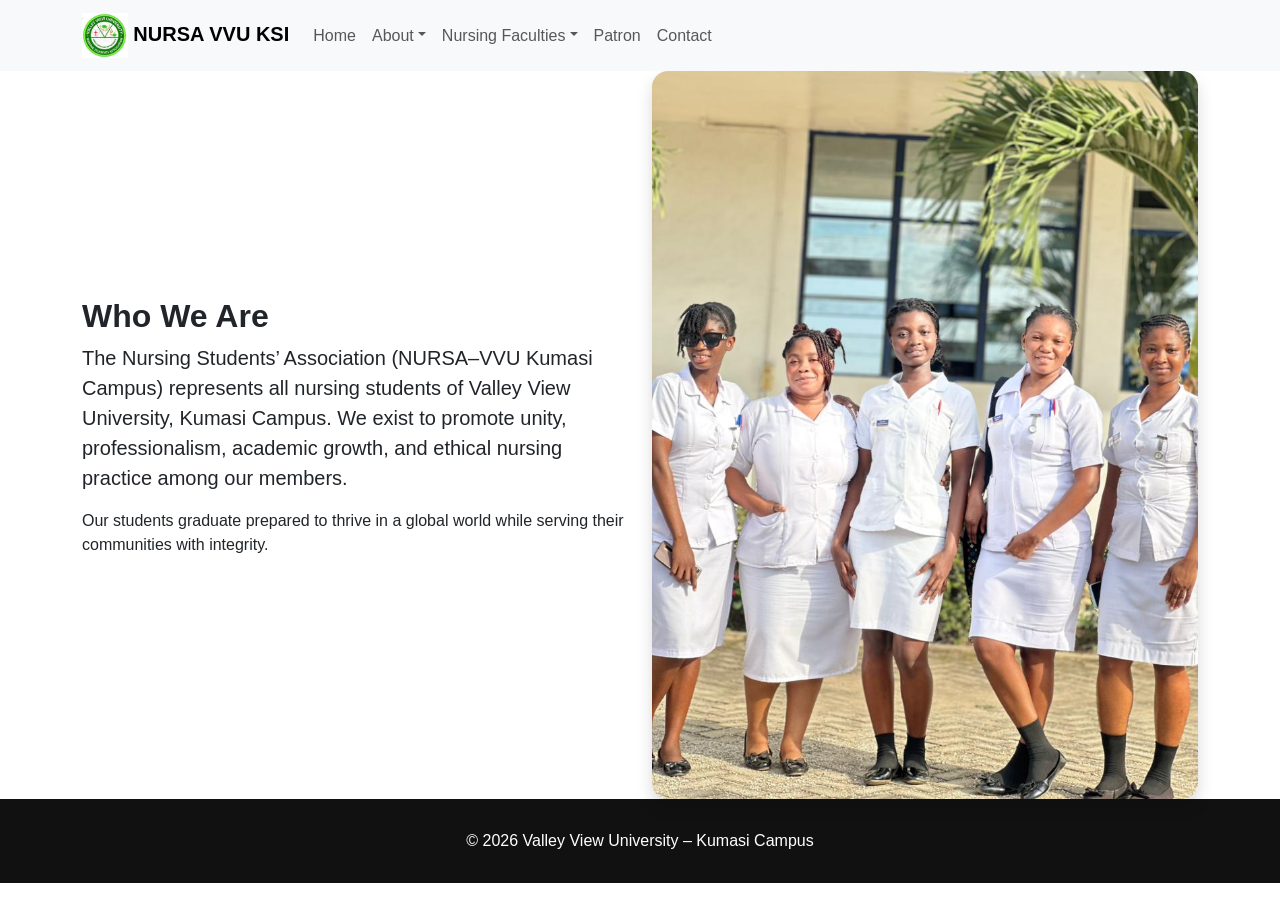
<file: About.html>
<!DOCTYPE html>
<html lang="en">
<head>
<meta charset="UTF-8">
<meta name="viewport" content="width=device-width, initial-scale=1.0">

<title>VVU KC|NURSA|About </title>

<link href="https://cdn.jsdelivr.net/npm/bootstrap@5.3.2/dist/css/bootstrap.min.css" rel="stylesheet">

<link href="https://cdn.jsdelivr.net/npm/bootstrap@5.3.3/dist/css/bootstrap.min.css" rel="stylesheet">
<script src="https://cdn.jsdelivr.net/npm/bootstrap@5.3.3/dist/js/bootstrap.bundle.min.js"></script>
 <link href="https://cdn.jsdelivr.net/npm/bootstrap@5.3.3/dist/css/bootstrap.min.css" rel="stylesheet">
  <script src="https://cdn.jsdelivr.net/npm/bootstrap@5.3.3/dist/js/bootstrap.bundle.min.js"></script>


<style>

body{
    font-family: 'Segoe UI', sans-serif;
}

/* NAVBAR */
.navbar{
    backdrop-filter: blur(10px);
}
.nav-logo{
    height:45px;
    width:auto;
    object-fit:contain;
}

/* HERO 
.hero{
    height: 95vh;
    background:
    linear-gradient(rgba(0,0,0,.75), rgba(0,0,0,.75));
    background-size: cover;
    background-position:center;
    color:white;
    display:flex;
    align-items:center;
}*/

.hero h1{
    font-size:4rem;
    font-weight:800;
}

.btn-warning{
    padding:12px 30px;
    font-size:18px;
}

/* STATS */
.stats{
    background:linear-gradient(135deg,#067516,#0040a8);
    color:white;
    padding:60px 0;
}

.stats h2{
    font-size:2.8rem;
    font-weight:800;
}

/* PROGRAM CARDS */
.card{
    border:none;
    border-radius:18px;
    transition:.4s;
}

.card:hover{
    transform:translateY(-12px);
    box-shadow:0 20px 40px rgba(0,0,0,.15);
}

/* CAMPUS GRID */
.grid img{
    border-radius:20px;
    transition:.4s;
}

.grid img:hover{
    transform:scale(1.05);
}

/* CTA */
.cta{
    background:linear-gradient(135deg,#067516,#0040a8);
    color:white;
    padding:80px 20px;
    border-radius:20px;
}

/* FOOTER */
footer{
    background:#111;
    color:white;
    padding:30px;
}

</style>
</head>

<body>

<!-- NAVBAR -->
<nav class="navbar navbar-expand-lg bg-light justify-content-center bg-primary sticky-top">
<div class="container">
<a class="navbar-brand fw-bold" href="#" onclick="loadPage('home')">

<img src="assets/logo.jpeg" 
     alt="NSA Logo"
     class="nav-logo">

<span>NURSA VVU KSI</span>

</a>

<button class="navbar-toggler" data-bs-toggle="collapse" data-bs-target="#nav">
<span class="navbar-toggler-icon"></span>
</button>

<div class="collapse navbar-collapse" id="nav">
  <ul class="navbar-nav">
    <li class="nav-item">
      <a class="nav-link" href="index.html">Home</a>
    </li>
   <li class="nav-item dropdown">
          <a class="nav-link dropdown-toggle" href="About.html" role="button" data-bs-toggle="dropdown">About</a>
          <ul class="dropdown-menu">
            <li><a class="dropdown-item" href="#">Who We Are</a></li>
            <li><a class="dropdown-item" href="#">Faculty</a></li>
            <li><a class="dropdown-item" href="#">Executives</a></li>
          </ul>
        </li>
 
    <li class="nav-item dropdown">
          <a class="nav-link dropdown-toggle" href="#" role="button" data-bs-toggle="dropdown">Nursing Faculties</a>
          <ul class="dropdown-menu">
            <li><a class="dropdown-item" href="#">Anatomy</a></li>
            <li><a class="dropdown-item" href="#">Surgical</a></li>
            <li><a class="dropdown-item" href="#">Maternal & Newborn</a></li>
            <li><a class="dropdown-item" href="NursingResearch.html">Research</a></li>
          </ul>
        </li>
 <li class="nav-item">
      <a class="nav-link" href="patron.html">Patron</a>
    </li>
           <li class="nav-item">
      <a class="nav-link" href="#">Contact</a>
    </li>
  </ul>
</div>
</div>
</nav>

<section class="section">
<div class="container">

<div class="row align-items-center">

<div class="col-md-6">
<h2 class="fw-bold">Who We Are</h2>

<p class="lead">
The Nursing Students’ Association (NURSA–VVU Kumasi Campus) represents
all nursing students of Valley View University, Kumasi Campus.
We exist to promote unity, professionalism, academic growth, and
ethical nursing practice among our members.
</p>

<p>
Our students graduate prepared to thrive in a global world while
serving their communities with integrity.
</p>
</div>

<div class="col-md-6">
<img src="assets/group5.jpeg"
class="img-fluid rounded-4 shadow">
</div>

</div>
</div>
</section>

<footer class="text-center">
© 2026 Valley View University – Kumasi Campus
</footer>

<script src="https://cdn.jsdelivr.net/npm/bootstrap@5.3.2/dist/js/bootstrap.bundle.min.js"></script>
</body>
</html>
</file>
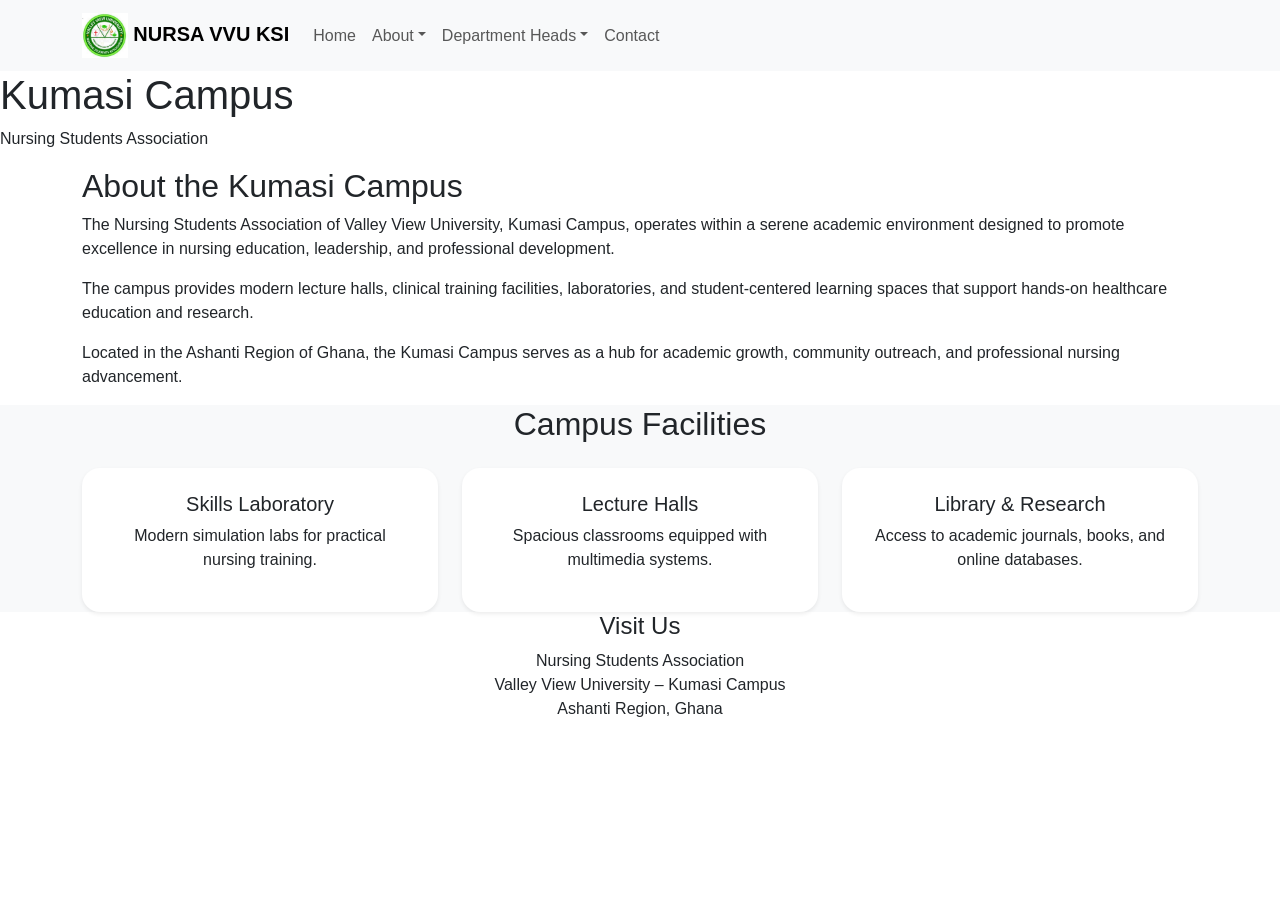
<file: pages.html>
<!DOCTYPE html>
<html lang="en">
<head>
<meta charset="UTF-8">
<meta name="viewport" content="width=device-width, initial-scale=1.0">

<title>Valley View University Kumasi Campus |NURSA </title>

<link href="https://cdn.jsdelivr.net/npm/bootstrap@5.3.2/dist/css/bootstrap.min.css" rel="stylesheet">

<link href="https://cdn.jsdelivr.net/npm/bootstrap@5.3.3/dist/css/bootstrap.min.css" rel="stylesheet">
<script src="https://cdn.jsdelivr.net/npm/bootstrap@5.3.3/dist/js/bootstrap.bundle.min.js"></script>
 <link href="https://cdn.jsdelivr.net/npm/bootstrap@5.3.3/dist/css/bootstrap.min.css" rel="stylesheet">
  <script src="https://cdn.jsdelivr.net/npm/bootstrap@5.3.3/dist/js/bootstrap.bundle.min.js"></script>


<style>

body{
    font-family: 'Segoe UI', sans-serif;
}

/* NAVBAR */
.navbar{
    backdrop-filter: blur(10px);
}
.nav-logo{
    height:45px;
    width:auto;
    object-fit:contain;
}

/* HERO 
.hero{
    height: 95vh;
    background:
    linear-gradient(rgba(0,0,0,.75), rgba(0,0,0,.75));
    background-size: cover;
    background-position:center;
    color:white;
    display:flex;
    align-items:center;
}*/

.hero h1{
    font-size:4rem;
    font-weight:800;
}

.btn-warning{
    padding:12px 30px;
    font-size:18px;
}

/* STATS */
.stats{
    background:linear-gradient(135deg,#067516,#0040a8);
    color:white;
    padding:60px 0;
}

.stats h2{
    font-size:2.8rem;
    font-weight:800;
}

/* PROGRAM CARDS */
.card{
    border:none;
    border-radius:18px;
    transition:.4s;
}

.card:hover{
    transform:translateY(-12px);
    box-shadow:0 20px 40px rgba(0,0,0,.15);
}

/* CAMPUS GRID */
.grid img{
    border-radius:20px;
    transition:.4s;
}

.grid img:hover{
    transform:scale(1.05);
}

/* CTA */
.cta{
    background:linear-gradient(135deg,#067516,#0040a8);
    color:white;
    padding:80px 20px;
    border-radius:20px;
}

/* FOOTER */
footer{
    background:#111;
    color:white;
    padding:30px;
}

</style>
</head>

<body>

<!-- NAVBAR -->
<nav class="navbar navbar-expand-lg bg-light justify-content-center bg-primary sticky-top">
<div class="container">
<a class="navbar-brand fw-bold" href="#" onclick="loadPage('home')">

<img src="assets/logo.jpeg" 
     alt="NSA Logo"
     class="nav-logo">

<span>NURSA VVU KSI</span>

</a>

<button class="navbar-toggler" data-bs-toggle="collapse" data-bs-target="#nav">
<span class="navbar-toggler-icon"></span>
</button>

<div class="collapse navbar-collapse" id="nav">
  <ul class="navbar-nav">
    <li class="nav-item">
      <a class="nav-link" href="index.html">Home</a>
    </li>
   <li class="nav-item dropdown">
          <a class="nav-link dropdown-toggle" href="About.html" role="button" data-bs-toggle="dropdown">About</a>
          <ul class="dropdown-menu">
            <li><a class="dropdown-item" href="#">Who We Are</a></li>
            <li><a class="dropdown-item" href="#">Faculty</a></li>
            <li><a class="dropdown-item" href="#">Executives</a></li>
          </ul>
        </li>
 
    <li class="nav-item dropdown">
          <a class="nav-link dropdown-toggle" href="#" role="button" data-bs-toggle="dropdown">Department Heads</a>
          <ul class="dropdown-menu">
            <li><a class="dropdown-item" href="#">Anatomy</a></li>
            <li><a class="dropdown-item" href="#">Surgical</a></li>
            <li><a class="dropdown-item" href="#">Maternal & Newborn</a></li>
           <li><a class="dropdown-item" href="NursingResearch.html">Research</a></li>
          </ul>
        </li>

           <li class="nav-item">
      <a class="nav-link" href="#">Contact</a>
    </li>
  </ul>
</div>
</div>
</nav>



<!-- PAGE HEADER -->
<section class="page-header">
    <div class="page-overlay">
        <h1>Kumasi Campus</h1>
        <p>Nursing Students Association</p>
    </div>
</section>


<!-- CAMPUS CONTENT -->
<section class="section container campus-content">

    <h2>About the Kumasi Campus</h2>

    <p>
        The Nursing Students Association of Valley View University, Kumasi Campus,
        operates within a serene academic environment designed to promote excellence
        in nursing education, leadership, and professional development.
    </p>

    <p>
        The campus provides modern lecture halls, clinical training facilities,
        laboratories, and student-centered learning spaces that support
        hands-on healthcare education and research.
    </p>

    <p>
        Located in the Ashanti Region of Ghana, the Kumasi Campus serves
        as a hub for academic growth, community outreach, and professional
        nursing advancement.
    </p>

</section>


<!-- FACILITIES SECTION -->
<section class="section bg-light text-center">

    <div class="container">

        <h2>Campus Facilities</h2>

        <div class="row mt-4">

            <div class="col-md-4">
                <div class="card p-4 shadow-sm">
                    <h5>Skills Laboratory</h5>
                    <p>Modern simulation labs for practical nursing training.</p>
                </div>
            </div>

            <div class="col-md-4">
                <div class="card p-4 shadow-sm">
                    <h5>Lecture Halls</h5>
                    <p>Spacious classrooms equipped with multimedia systems.</p>
                </div>
            </div>

            <div class="col-md-4">
                <div class="card p-4 shadow-sm">
                    <h5>Library & Research</h5>
                    <p>Access to academic journals, books, and online databases.</p>
                </div>
            </div>

        </div>

    </div>

</section>


<!-- CONTACT SECTION -->
<section class="section text-center">

    <div class="container">

        <h4>Visit Us</h4>
        <p>
            Nursing Students Association<br>
            Valley View University – Kumasi Campus<br>
            Ashanti Region, Ghana
        </p>

    </div>

</section>
</file>
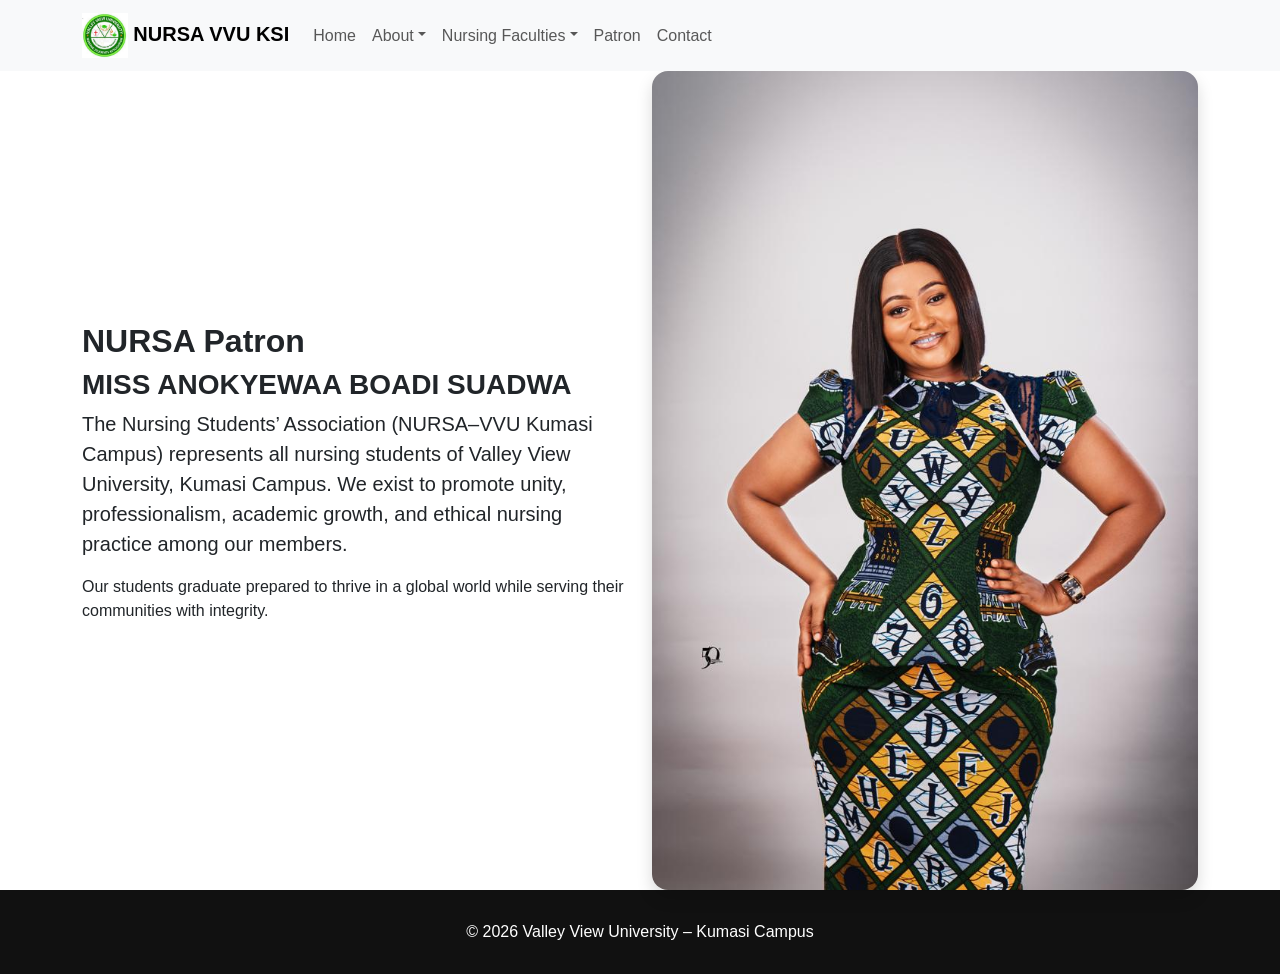
<file: patron.html>
<!DOCTYPE html>
<html lang="en">
<head>
<meta charset="UTF-8">
<meta name="viewport" content="width=device-width, initial-scale=1.0">

<title>VVU KC|NURSA|About </title>

<link href="https://cdn.jsdelivr.net/npm/bootstrap@5.3.2/dist/css/bootstrap.min.css" rel="stylesheet">

<link href="https://cdn.jsdelivr.net/npm/bootstrap@5.3.3/dist/css/bootstrap.min.css" rel="stylesheet">
<script src="https://cdn.jsdelivr.net/npm/bootstrap@5.3.3/dist/js/bootstrap.bundle.min.js"></script>
 <link href="https://cdn.jsdelivr.net/npm/bootstrap@5.3.3/dist/css/bootstrap.min.css" rel="stylesheet">
  <script src="https://cdn.jsdelivr.net/npm/bootstrap@5.3.3/dist/js/bootstrap.bundle.min.js"></script>


<style>

body{
    font-family: 'Segoe UI', sans-serif;
}

/* NAVBAR */
.navbar{
    backdrop-filter: blur(10px);
}
.nav-logo{
    height:45px;
    width:auto;
    object-fit:contain;
}

/* HERO 
.hero{
    height: 95vh;
    background:
    linear-gradient(rgba(0,0,0,.75), rgba(0,0,0,.75));
    background-size: cover;
    background-position:center;
    color:white;
    display:flex;
    align-items:center;
}*/

.hero h1{
    font-size:4rem;
    font-weight:800;
}

.btn-warning{
    padding:12px 30px;
    font-size:18px;
}

/* STATS */
.stats{
    background:linear-gradient(135deg,#067516,#0040a8);
    color:white;
    padding:60px 0;
}

.stats h2{
    font-size:2.8rem;
    font-weight:800;
}

/* PROGRAM CARDS */
.card{
    border:none;
    border-radius:18px;
    transition:.4s;
}

.card:hover{
    transform:translateY(-12px);
    box-shadow:0 20px 40px rgba(0,0,0,.15);
}

/* CAMPUS GRID */
.grid img{
    border-radius:20px;
    transition:.4s;
}

.grid img:hover{
    transform:scale(1.05);
}

/* CTA */
.cta{
    background:linear-gradient(135deg,#067516,#0040a8);
    color:white;
    padding:80px 20px;
    border-radius:20px;
}

/* FOOTER */
footer{
    background:#111;
    color:white;
    padding:30px;
}

</style>
</head>

<body>

<!-- NAVBAR -->
<nav class="navbar navbar-expand-lg bg-light justify-content-center bg-primary sticky-top">
<div class="container">
<a class="navbar-brand fw-bold" href="#" onclick="loadPage('home')">

<img src="assets/logo.jpeg" 
     alt="NSA Logo"
     class="nav-logo">

<span>NURSA VVU KSI</span>

</a>

<button class="navbar-toggler" data-bs-toggle="collapse" data-bs-target="#nav">
<span class="navbar-toggler-icon"></span>
</button>

<div class="collapse navbar-collapse" id="nav">
  <ul class="navbar-nav">
    <li class="nav-item">
      <a class="nav-link" href="index.html">Home</a>
    </li>
   <li class="nav-item dropdown">
          <a class="nav-link dropdown-toggle" href="About.html" role="button" data-bs-toggle="dropdown">About</a>
          <ul class="dropdown-menu">
            <li><a class="dropdown-item" href="About.html">Who We Are</a></li>
            <li><a class="dropdown-item" href="#">Faculty</a></li>
            <li><a class="dropdown-item" href="#">Executives</a></li>
          </ul>
        </li>
 
    <li class="nav-item dropdown">
          <a class="nav-link dropdown-toggle" href="#" role="button" data-bs-toggle="dropdown">Nursing Faculties</a>
          <ul class="dropdown-menu">
            <li><a class="dropdown-item" href="#">Anatomy</a></li>
            <li><a class="dropdown-item" href="#">Surgical</a></li>
            <li><a class="dropdown-item" href="#">Maternal & Newborn</a></li>
            <li><a class="dropdown-item" href="NursingResearch.html">Research</a></li>
          </ul>
        </li>
 <li class="nav-item">
      <a class="nav-link" href="patron.html">Patron</a>
    </li>
           <li class="nav-item">
      <a class="nav-link" href="#">Contact</a>
    </li>
  </ul>
</div>
</div>
</nav>

<section class="section">
<div class="container">

<div class="row align-items-center">

<div class="col-md-6">
<h2 class="fw-bold">NURSA Patron</h2>
<h3 class="fw-bold">MISS ANOKYEWAA BOADI SUADWA</h3>

<p class="lead">
The Nursing Students’ Association (NURSA–VVU Kumasi Campus) represents
all nursing students of Valley View University, Kumasi Campus.
We exist to promote unity, professionalism, academic growth, and
ethical nursing practice among our members.
</p>

<p>
Our students graduate prepared to thrive in a global world while
serving their communities with integrity.
</p>
</div>

<div class="col-md-6" style="height: min-content;">
<img src="assets/Anokyewaa4.jpg"
class="img-fluid rounded-4 shadow">
</div>

</div>
</div>
</section>

<footer class="text-center">
© 2026 Valley View University – Kumasi Campus
</footer>

<script src="https://cdn.jsdelivr.net/npm/bootstrap@5.3.2/dist/js/bootstrap.bundle.min.js"></script>
</body>
</html>
</file>
